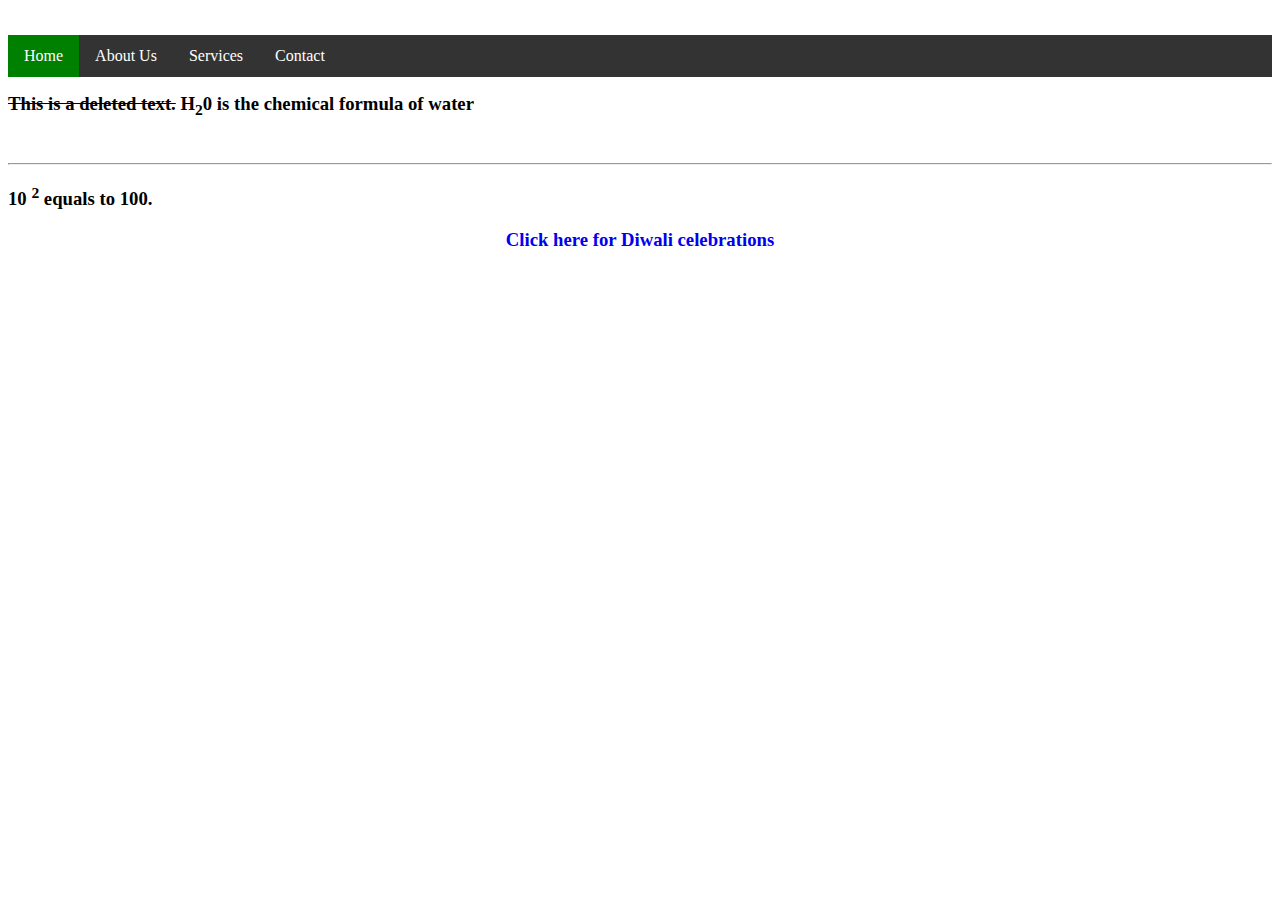
<file: index.html>
<!DOCTYPE html>
<html>
<head>
	<title>Navigation bar</title>
	<link rel="stylesheet" type="text/css" href="Navigation_links_Styles.css">
</head>
<body>
 <div>
	<nav>
	<ul>
		<li><a class="active" href="#">Home</a> </li>
		<li><a href="AboutPage.html">About Us</a></li>
		<li><a href="ServicesPage.html">Services</a></li>
		<li><a href="ContactPage.html">Contact</a></li>
	</ul>
	</nav>

	<!-- Using del, sub, sup, hr and br tags in a heading -->
	<h3><del>This is a deleted text.</del> H<sub>2</sub>0 is the chemical formula of water</h3> <br> <hr>

	<h3>10 <sup>2</sup> equals to 100. </h3>

	 <center><a target="_blank" href="DiwaliCelebrationsPage.html"><h3> Click here for Diwali celebrations</h3> </a></center>
 </div>

</body>
</html>
</file>
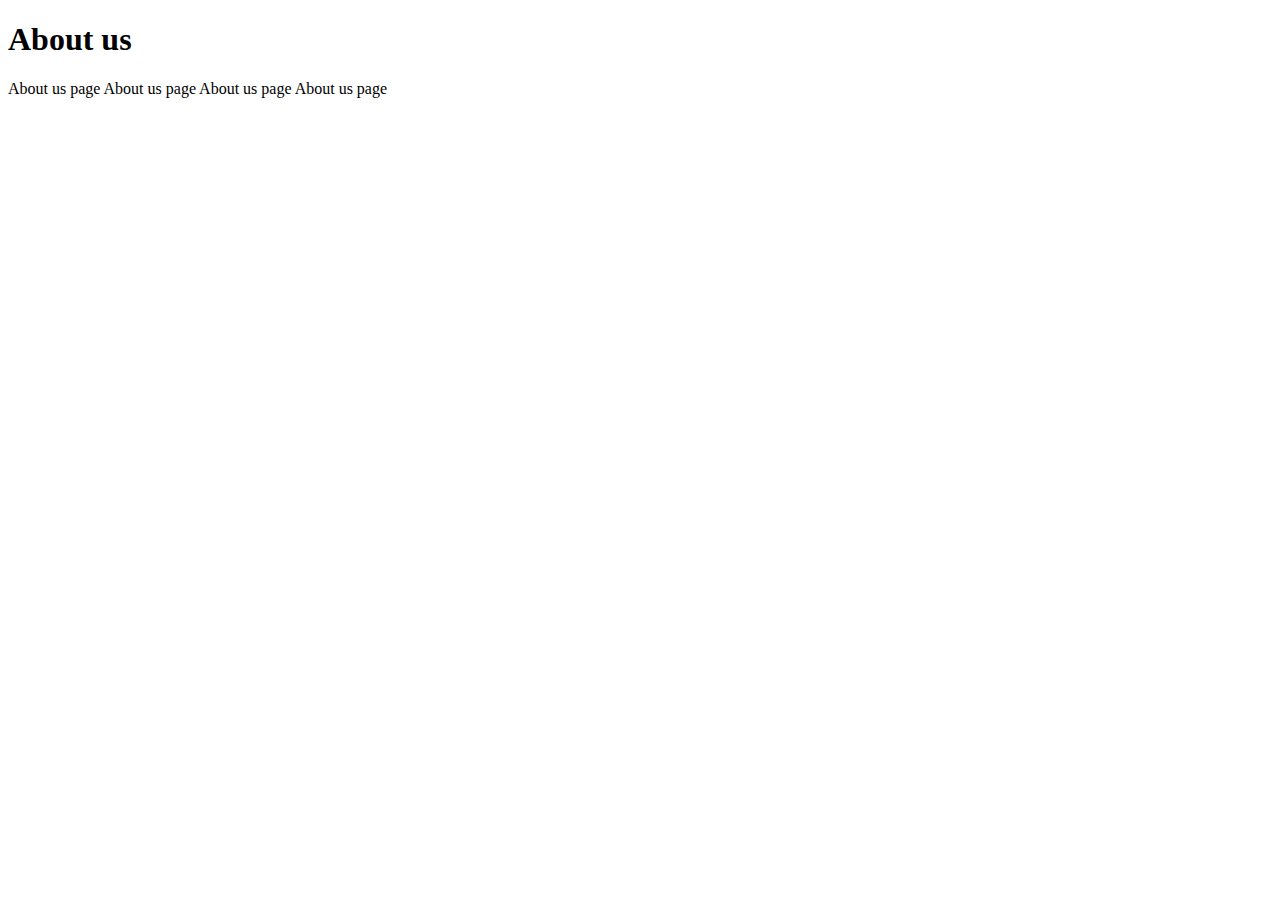
<file: AboutPage.html>
<!DOCTYPE html>
<html>
<head>
	<title>About page</title>
</head>
<body>
  <article>
  	<h1>About us</h1>
  	<p>About us page About us page About us page About us page</p>
  </article>
</body>
</html>
</file>
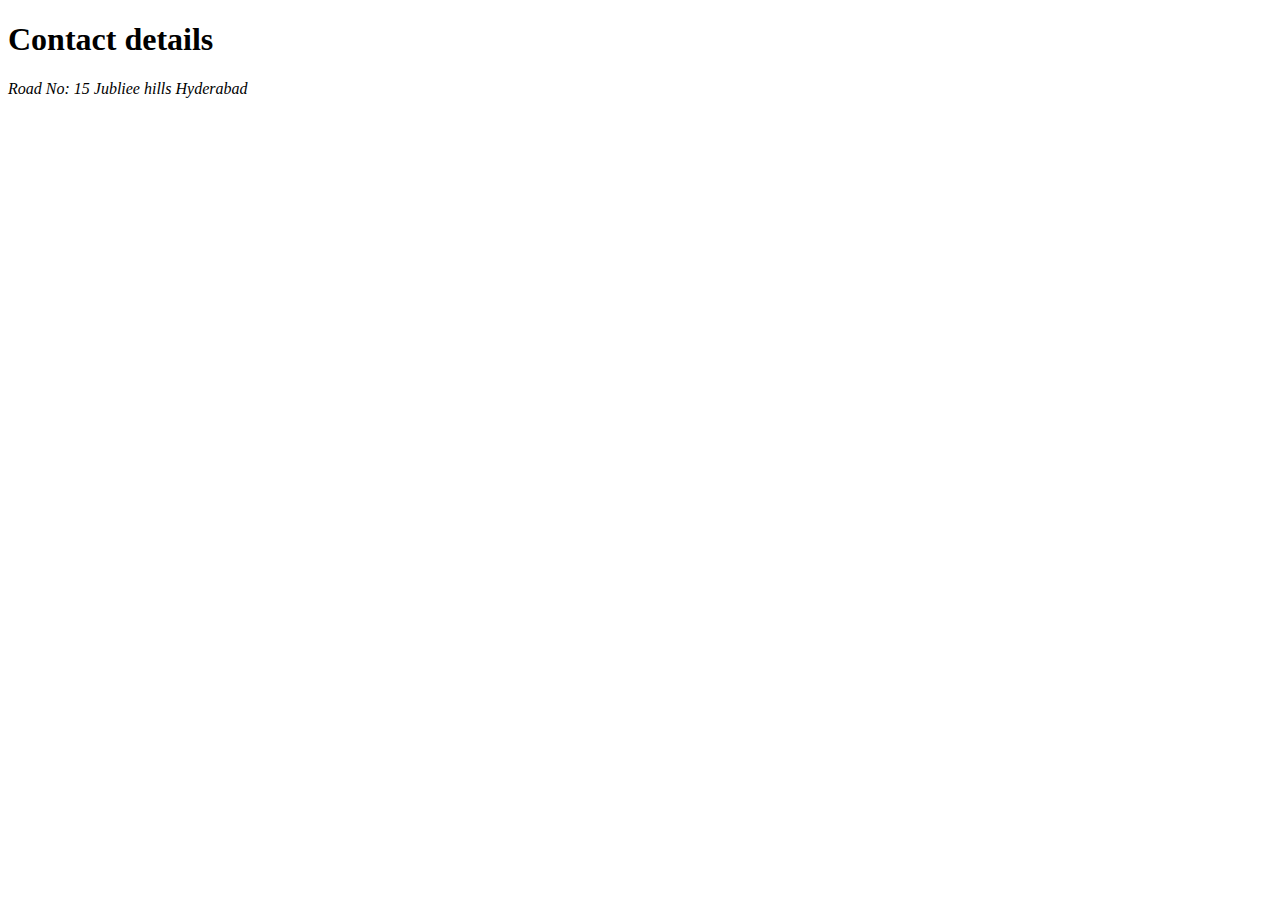
<file: ContactPage.html>
<!DOCTYPE html>
<html>
<head>
	<title>Contact Us page</title>
</head>
<body>
 <article>
  	<h1>Contact details</h1>
  	<address>
  		Road No: 15
  		Jubliee hills
  		Hyderabad
  	</address>
  </article>
</body>
</html>
</file>
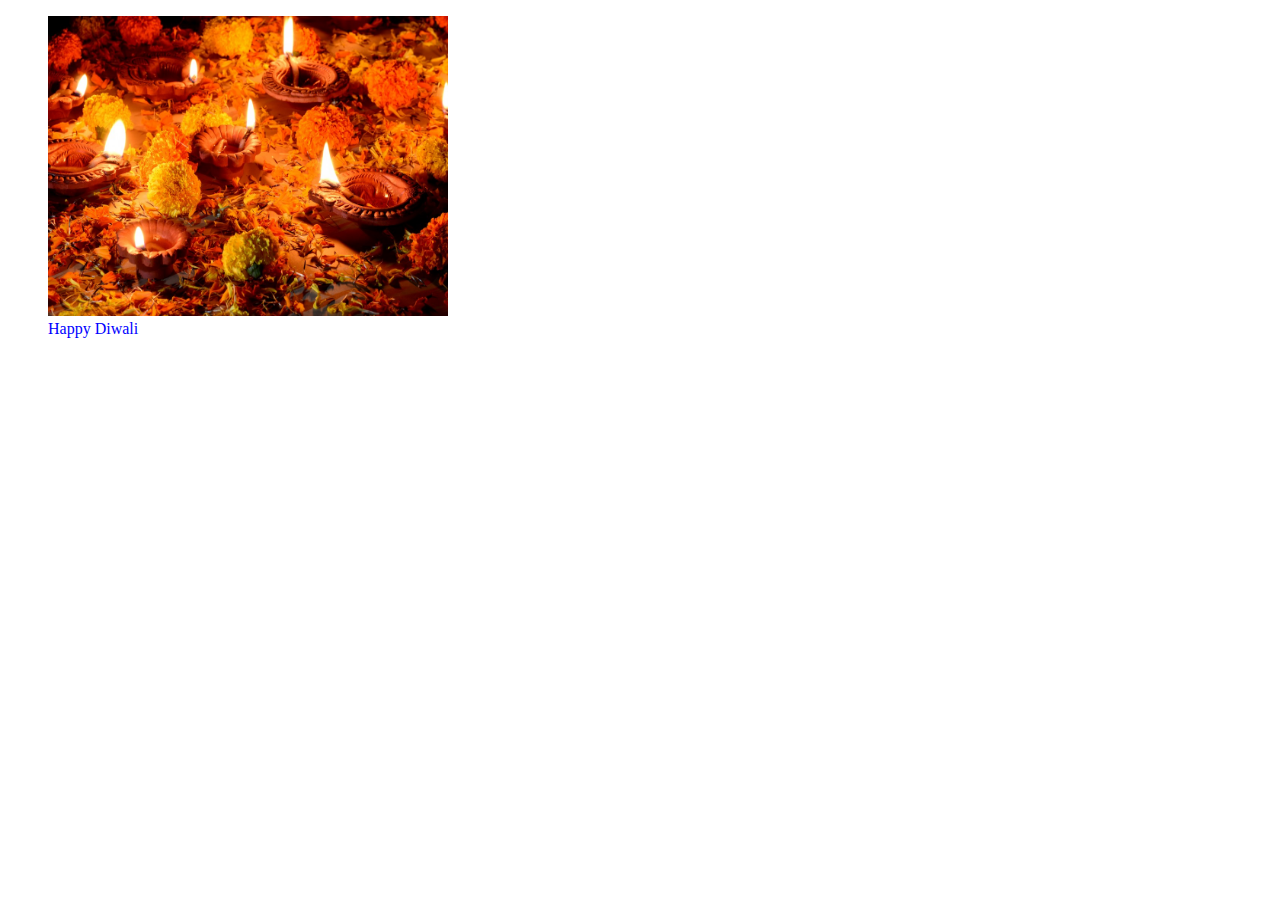
<file: DiwaliCelebrationsPage.html>
<!DOCTYPE html>
<html>
<head>
	<title>Diwali Celebrations</title>
</head>
<body>
<figure>
	<img src="Diwali_Image.jpg" width="400" height="300">
	<figcaption>
	  	 <span style="color: blue;">Happy Diwali</span>
	</figcaption>
</figure>
</body>
</html>
</file>
<file: Navigation_links_Styles.css>
nav
		{
			/* Floating the navigation bar to right and setting width and height to 100% will
			  expand the navigation bar to entire screen  */
			float: right; 
			width: 100%;
			height: 100%;
		}
		ul 
		{
    		padding: 0;
    		overflow: hidden;
    		background-color: #333;   		 
		}
		li
		{
			display: inline;
			float: left;
		}
		li a
		{
			display: block;
    		color: white;
    		text-align: center;
    		padding: 12px 16px;
    		text-decoration: none;
		}
		li a:hover
		{
			background:  #111;
		}
		.active
		{
			background: green;
		}

		a
		{
			text-decoration: inherit;
		}
</file>
